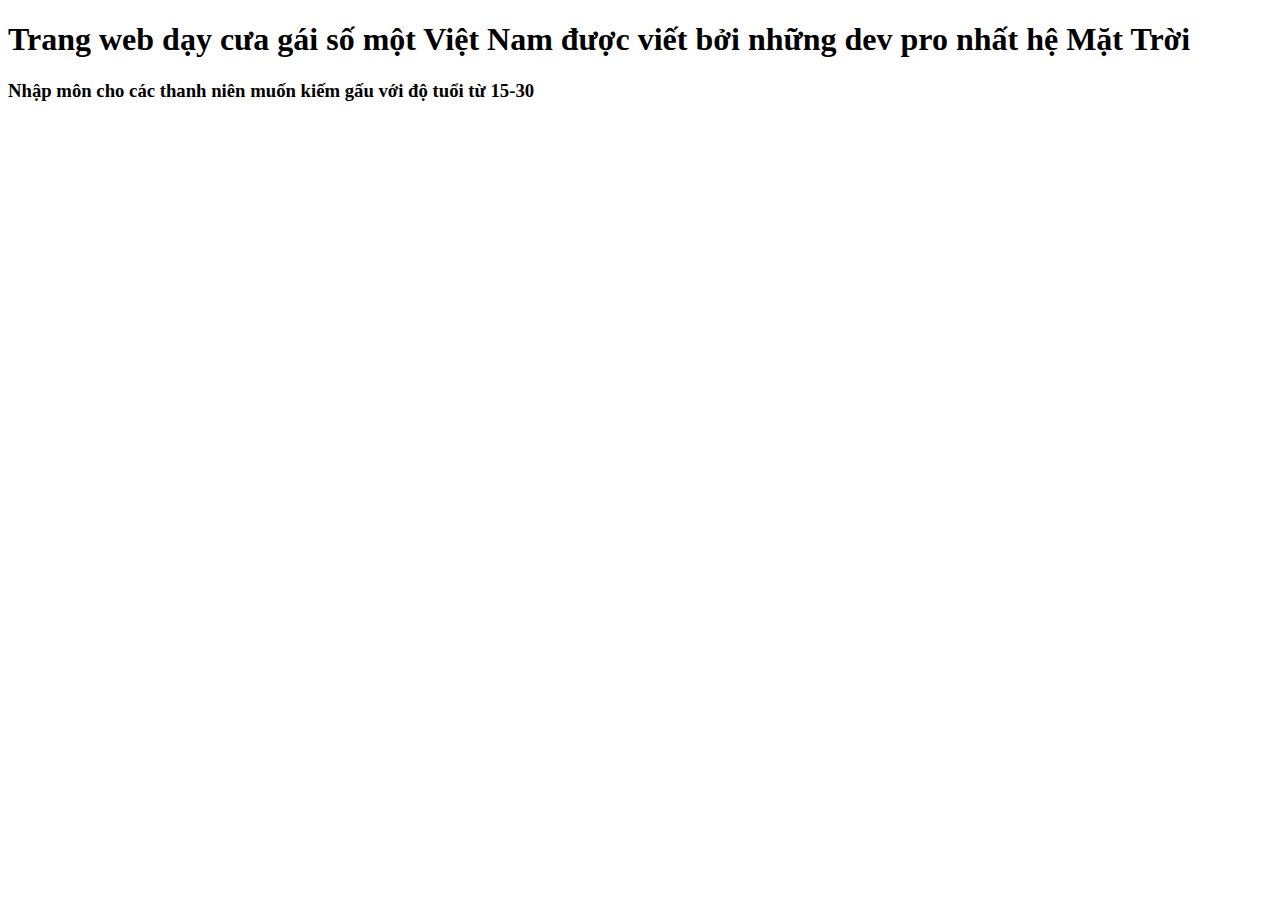
<file: templates/about.html>
<!DOCTYPE html>
<html>
  <head>
    <meta charset="utf-8">
    <title>About</title>
  </head>
  <body>
    <h1>Trang web dạy cưa gái số một Việt Nam được viết bởi những dev pro nhất hệ Mặt Trời</h1>
    <h3> Nhập môn cho các thanh niên muốn kiếm gấu với độ tuổi từ 15-30 </h3>
  </body>
</html>
</file>
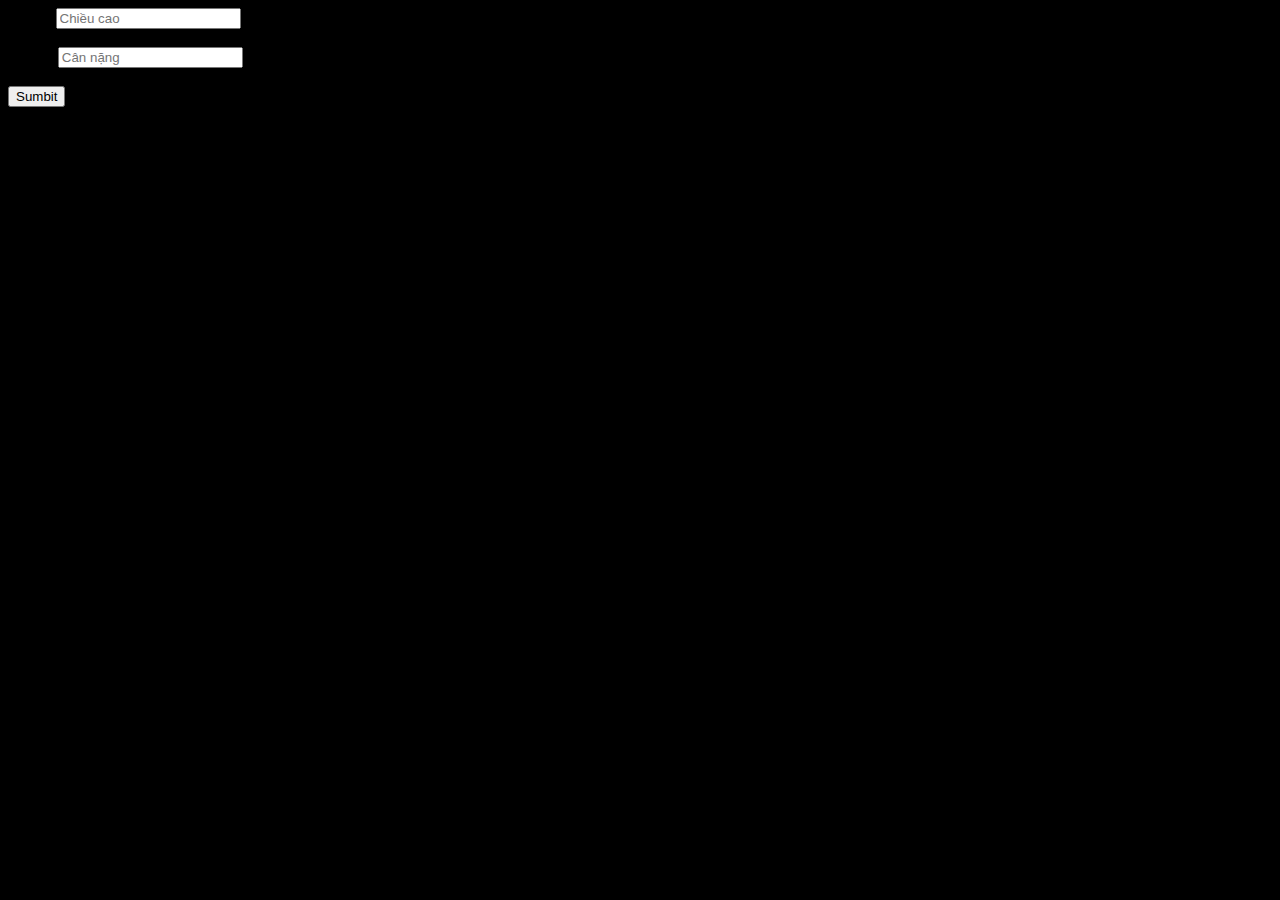
<file: templates/bmi.html>
<!DOCTYPE html>
<html>
  <head>
    <meta charset="utf-8">
    <title>BMI</title>

    <link rel="stylesheet" href="https://maxcdn.bootstrapcdn.com/bootstrap/4.0.0-beta/css/bootstrap.min.css" integrity="sha384-/Y6pD6FV/Vv2HJnA6t+vslU6fwYXjCFtcEpHbNJ0lyAFsXTsjBbfaDjzALeQsN6M" crossorigin="anonymous">
    <link rel="stylesheet" href="/static/index.css">

    <script src="https://code.jquery.com/jquery-3.2.1.slim.min.js" integrity="sha384-KJ3o2DKtIkvYIK3UENzmM7KCkRr/rE9/Qpg6aAZGJwFDMVNA/GpGFF93hXpG5KkN" crossorigin="anonymous"></script>
    <script src="https://cdnjs.cloudflare.com/ajax/libs/popper.js/1.11.0/umd/popper.min.js" integrity="sha384-b/U6ypiBEHpOf/4+1nzFpr53nxSS+GLCkfwBdFNTxtclqqenISfwAzpKaMNFNmj4" crossorigin="anonymous"></script>
    <script src="https://maxcdn.bootstrapcdn.com/bootstrap/4.0.0-beta/js/bootstrap.min.js" integrity="sha384-h0AbiXch4ZDo7tp9hKZ4TsHbi047NrKGLO3SEJAg45jXxnGIfYzk4Si90RDIqNm1" crossorigin="anonymous"></script>
  </head>
  </head>
  <body>
    <form class="" action="/bmi" method="get">
      <label for="">Height</label>
      <input type ="number" name="height" value="" placeholder="Chiều cao">

      <br>
      <br>

      <label for="">Weight</label>
      <input type ="password" name="weight" value="" placeholder="Cân nặng">

      <br>
      <br>

      <button type="submit" name="">Sumbit</button>
    </form>

  </body>
</html>
</file>
<file: static/index.css>
#blue_tag { /* id */
  background-color: blue;
}

/*.font_30 { /* class */
  /*font-size: 30px;
}*/

h4 { /* all */
  color: purple;
}

body {
  background-color: black;
}

.card-girl-type  {
  min-height: 450px !important;
}

.card-girl-img {
  object-fit: cover;
  height: 20vw !important;
}

.text-purple {
  color: purple;
}

.search{
    width: 100%;
    box-sizing: border-box;
    border: 2px solid #ccc;
    border-radius: 4px;
    font-size: 16px;
    background-color: white;
    background-image: url("https://cdn3.iconfinder.com/data/icons/other-icons/48/search-32.png");
    background-position: 8px 8px;
    background-repeat: no-repeat;
    padding: 12px 20px 12px 40px;
}
</file>
